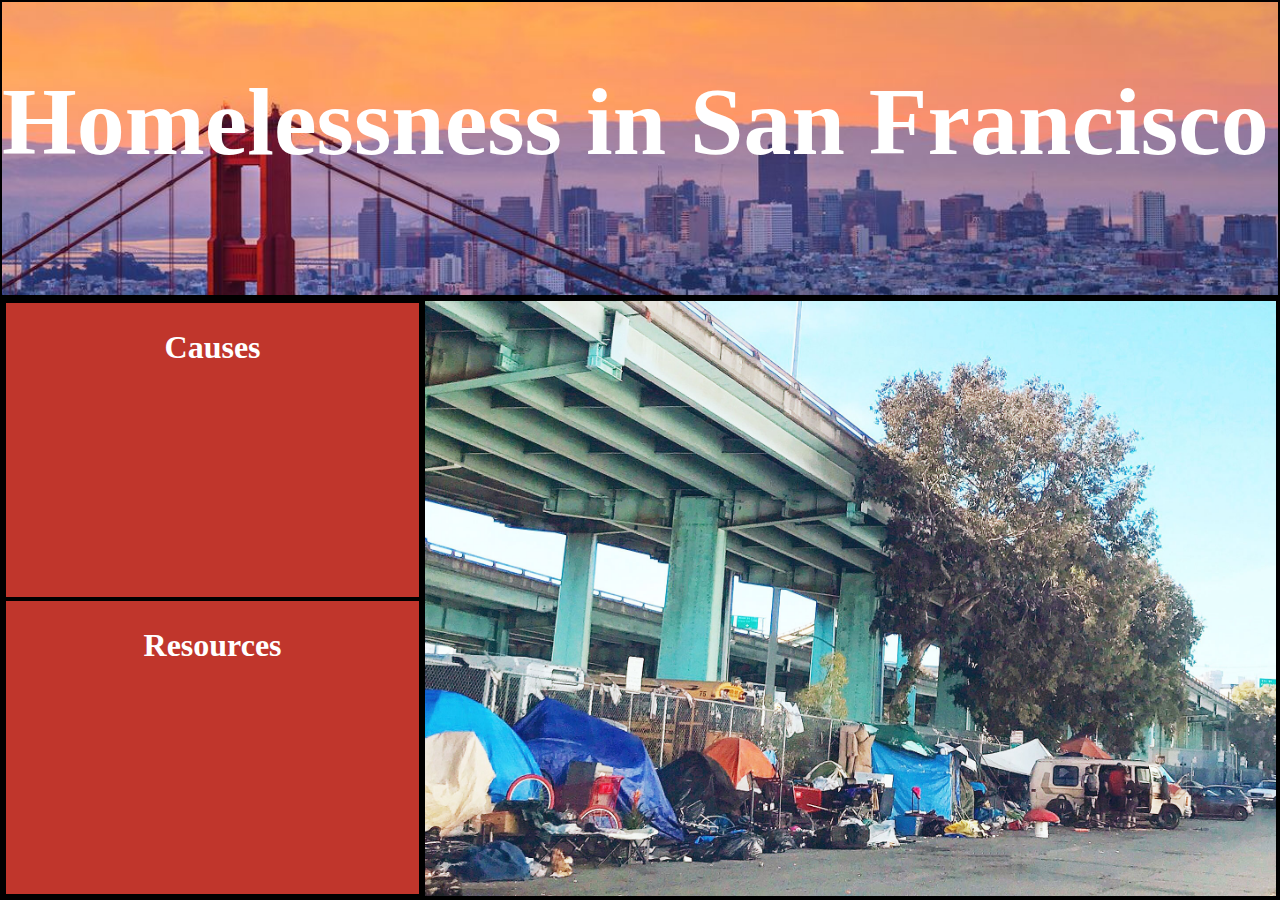
<file: index.html>
<!DOCTYPE html>
<html>
<head>
	<link rel="stylesheet" href="style.css">
	<meta charset="utf-8">
	<meta name="viewport" content="width=device-width, initial-scale=1">
	<title></title>
</head>
<body>

	<div class="header">
		<h1>Homelessness in San Francisco</h1>
	</div>
	<div class="main">
		<div class="sections" id="homeLeft">
			<div class="pageLink">
				<a href="causes.html">
				<span class="link"></span>
				</a>
				<h1>Causes</h1>
			</div>
			<div class="pageLink">
				<a href="resources.html">
				<span class="link"></span>
				</a>
				<h1>Resources</h1>
			</div>
			
		</div><div class="sections" id="homeRight">
			
		</div>
	</div>

</body>
</html>
</file>
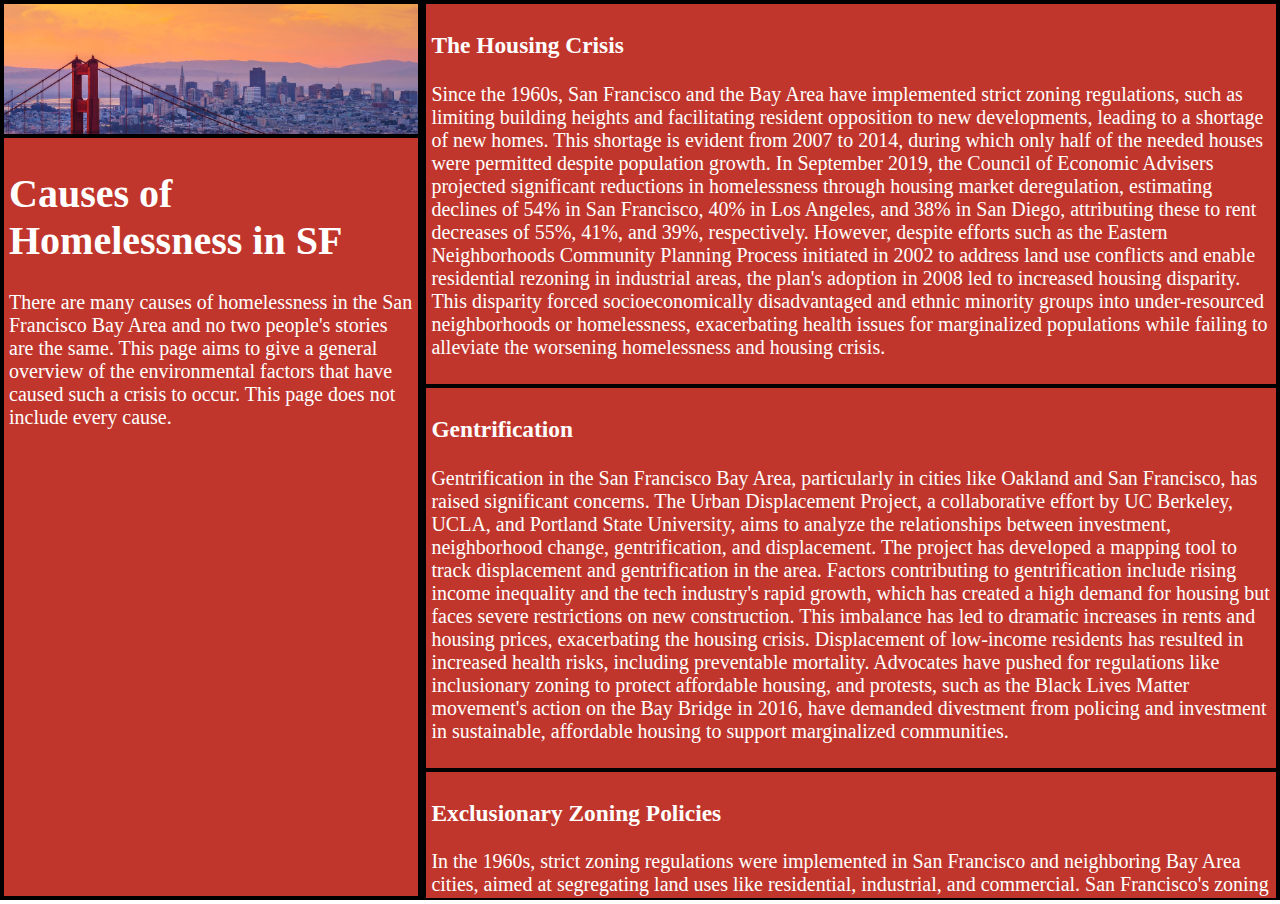
<file: causes.html>
<!DOCTYPE html>
<html>
<head>
	<link rel="stylesheet" href="style.css">
	<meta charset="utf-8">
	<meta name="viewport" content="width=device-width, initial-scale=1">
	<title></title>
</head>
<body>

	<div class="sections" id="causesLeft">
		<div class="miniHead">
			<div class="overlayHome">
				<a href="index.html">
        			<span class="link"></span>
      			</a>
			</div>
		</div>
		<div class="pageDescription">
			<h1>Causes of Homelessness in SF</h1>
			<p>There are many causes of homelessness in the San Francisco Bay Area and no two people's stories are the same. This page aims to give a general overview of the environmental factors that have caused such a crisis to occur. This page does not include every cause.</p>
		</div>
	</div><div class="sections" id="causesRight">
		<div class="examples">
			<!-- <img src="ggbSunset.jpg" class="exampleImage"> -->
			<h3>The Housing Crisis</h3>
			<p>Since the 1960s, San Francisco and the Bay Area have implemented strict zoning regulations, such as limiting building heights and facilitating resident opposition to new developments, leading to a shortage of new homes. This shortage is evident from 2007 to 2014, during which only half of the needed houses were permitted despite population growth. In September 2019, the Council of Economic Advisers projected significant reductions in homelessness through housing market deregulation, estimating declines of 54% in San Francisco, 40% in Los Angeles, and 38% in San Diego, attributing these to rent decreases of 55%, 41%, and 39%, respectively. However, despite efforts such as the Eastern Neighborhoods Community Planning Process initiated in 2002 to address land use conflicts and enable residential rezoning in industrial areas, the plan's adoption in 2008 led to increased housing disparity. This disparity forced socioeconomically disadvantaged and ethnic minority groups into under-resourced neighborhoods or homelessness, exacerbating health issues for marginalized populations while failing to alleviate the worsening homelessness and housing crisis.</p>
		</div>
		<div class="examples">
			<h3>Gentrification</h3>
			<p>Gentrification in the San Francisco Bay Area, particularly in cities like Oakland and San Francisco, has raised significant concerns. The Urban Displacement Project, a collaborative effort by UC Berkeley, UCLA, and Portland State University, aims to analyze the relationships between investment, neighborhood change, gentrification, and displacement. The project has developed a mapping tool to track displacement and gentrification in the area. Factors contributing to gentrification include rising income inequality and the tech industry's rapid growth, which has created a high demand for housing but faces severe restrictions on new construction. This imbalance has led to dramatic increases in rents and housing prices, exacerbating the housing crisis. Displacement of low-income residents has resulted in increased health risks, including preventable mortality. Advocates have pushed for regulations like inclusionary zoning to protect affordable housing, and protests, such as the Black Lives Matter movement's action on the Bay Bridge in 2016, have demanded divestment from policing and investment in sustainable, affordable housing to support marginalized communities.</p>
		</div>
		<div class="examples">
			<h3>Exclusionary Zoning Policies</h3>
			<p>In the 1960s, strict zoning regulations were implemented in San Francisco and neighboring Bay Area cities, aimed at segregating land uses like residential, industrial, and commercial. San Francisco's zoning laws also restrict building height, density, and shape, as well as prohibit the demolition of old buildings. Originally designed for public health reasons, these regulations have been manipulated by homeowners to artificially inflate housing prices. The housing crisis extends both regionally and locally, with gentrification and exclusion closely intertwined at the neighborhood level. High-demand, high-cost neighborhoods that resist development divert housing seekers to nearby low-cost areas, driving up demand and leading to gentrification. Residents of expensive neighborhoods, typically possessing mobility, wealth, and influence, effectively use land-use policies to exclude newcomers. Exclusionary zoning in San Francisco exacerbates housing affordability and accessibility issues, effectively creating enclaves for the wealthy while pricing out lower-income families and displacing communities, contributing to rising homelessness rates.</p>
		</div>
		<div class="examples">
			<h3>Lasting Effects of Redlining</h3>
			<p>Until 1968, the Federal Housing Administration (FHA) implemented a discriminatory redlining policy, denying mortgage loans to racial minority groups. This practice encouraged homeowners to sell exclusively to white families, leading to the formation of all-white neighborhoods. Despite being outlawed by the Fair Housing Act of 1968, the legacy of neighborhood segregation based on race and class persists, resulting in deprived neighborhoods lacking vital resources like housing, schools, healthcare facilities, and grocery stores. Zoning policies in San Francisco further exacerbated these divisions, deepening income inequality and segregating communities based on socioeconomic status. This disparity is notably evident in the Tenderloin District, which currently faces the highest rates of homelessness.</p>
		</div>
		<div class="examples">
			<h3>Lack of Affordable Housing</h3>
			<p>In their 2022 book titled "Homelessness is a Housing Problem," Clayton Page Aldern, a policy analyst and data scientist from Seattle, and Gregg Colburn, an assistant professor of real estate at the University of Washington’s College of Built Environments, examined per capita homelessness rates across the United States and investigated potential influencing factors. Their research concluded that high rates of homelessness stem primarily from shortages of affordable housing, rather than factors such as mental illness, drug addiction, or poverty. They observed that while mental illness, drug addiction, and poverty are prevalent nationwide, not all areas face equally high housing costs. For instance, states like Arkansas and West Virginia, despite having high rates of opioid addiction, have low per capita homelessness rates due to affordable housing prices. Similarly, despite being one of the poorest cities, Detroit's per capita homelessness rate is significantly lower (20%) than that of West Coast cities like Seattle, Portland, San Francisco, Los Angeles, and San Diego, highlighting the correlation between housing affordability and homelessness rates.</p>
		</div>
	</div>

</body>
</html>
</file>
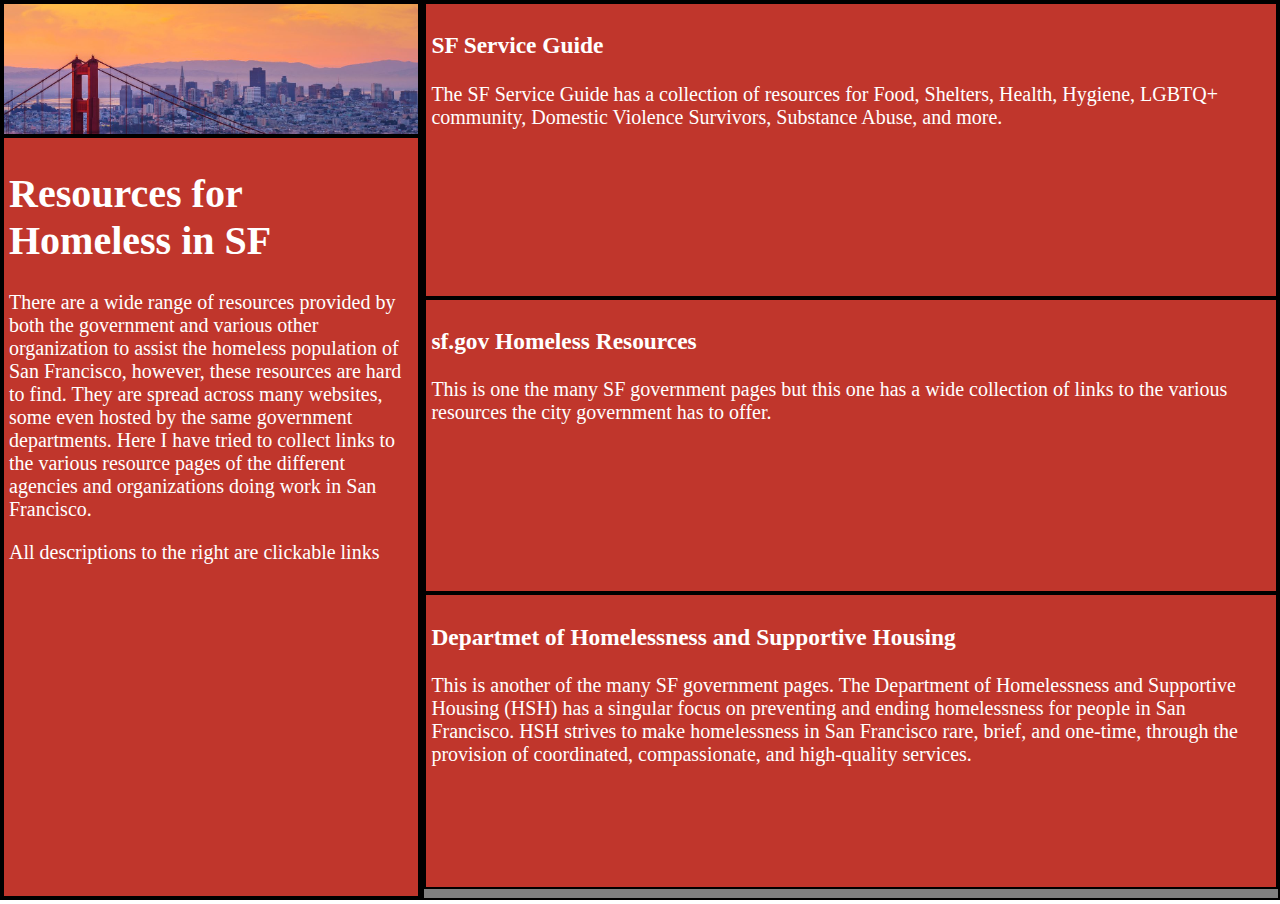
<file: resources.html>
<!DOCTYPE html>
<html>
<head>
	<link rel="stylesheet" href="style.css">
	<meta charset="utf-8">
	<meta name="viewport" content="width=device-width, initial-scale=1">
	<title></title>
</head>
<body>

	<div class="sections" id="resourcesLeft">
		<div class="miniHead">
			<div class="overlayHome">
				<a href="index.html">
        			<span class="link"></span>
      			</a>
			</div>
		</div>
		<div class="pageDescription">
			<h1>Resources for Homeless in SF</h1>
			<p>There are a wide range of resources provided by both the government and various other organization to assist the homeless population of San Francisco, however, these resources are hard to find. They are spread across many websites, some even hosted by the same government departments. Here I have tried to collect links to the various resource pages of the different agencies and organizations doing work in San Francisco.</p>
			<p>All descriptions to the right are clickable links</p>
		</div>
	</div><div class="sections" id="resourcesRight">
		<div class="resources">
			<a href="https://sfserviceguide.org/">
				<span class="link"></span>
			</a>
			<h3>SF Service Guide</h3>
			<p>The SF Service Guide has a collection of resources for Food, Shelters, Health, Hygiene, LGBTQ+ community, Domestic Violence Survivors, Substance Abuse, and more.</p>
		</div>
		<div class="resources">
			<a href="https://www.sf.gov/topics/homelessness">
				<span class="link"></span>
			</a>
			<h3>sf.gov Homeless Resources</h3>
			<p>This is one the many SF government pages but this one has a wide collection of links to the various resources the city government has to offer.</p>
		</div>
		<div class="resources">
			<a href="https://www.sf.gov/topics/homelessness">
				<span class="link"></span>
			</a>
			<h3>Departmet of Homelessness and Supportive Housing</h3>
			<p>This is another of the many SF government pages. The Department of Homelessness and Supportive Housing (HSH) has a singular focus on preventing and ending homelessness for people in San Francisco. HSH strives to make homelessness in San Francisco rare, brief, and one-time, through the provision of coordinated, compassionate, and high‐quality services.</p>
		</div>
	</div>


</body>
</html>
</file>
<file: style.css>
* {
	box-sizing: border-box;
}

body {
	margin: 0;
	padding: 0;
	height: 100vh;
}

.header {

	width: 100%;
	height: 33vh;
	background-image: url('ggbSunset.jpg');
	background-size: cover;
	background-position: center;
	background-color: grey;
	margin: 0px;
	padding: 0px;
	border-width:2px;
	border-style:solid;
	border-color:black;
	color: white;
	font-size: 300%;

}

.miniHead {
	width: 100%;
	height: 15%;
	background-image: url('ggbSunset.jpg');
	background-size: cover;
	background-position: center;
	background-color: grey;
	margin: 0px;
	padding: 0px;
	border-width:2px;
	border-style:solid;
	border-color:black;
	position: relative;
}

.main {
	width: 100%;
	height: 67vh;
	background-color: grey;
	margin: 0px;
	padding: 0px;
	border-width:2px;
	border-style:solid;
	border-color:black;
}

.sections {
	display: inline-block;
	background-color: grey;
	margin: 0px;
	padding: 0px;
	border-width:2px;
	border-style:solid;
	border-color:black;

}

#homeLeft {
	width: 33%;
	height: 100%;
	overflow: auto;

}

#homeRight {
	width: 67%;
	height: 100%;
	background-image: url('homeless.jpg');
	background-size: cover;
	background-position: center;

}

.pageLink {
	background-color: #c0362c;
	margin: 0px;
	padding: 5px;
	border-width:2px;
	border-style:solid;
	border-color:black;
	width: 100%;
	height: 50%;
	color: white;
	overflow: auto;
	position: relative;
	text-align: center;

}

#causesLeft {
	width: 33%;
	height: 100%;
	background-color: #c0362c;
	overflow: auto;
}

#causesRight {
	width: 67%;
	height: 100%;
	overflow: auto;
}

#resourcesLeft {
	width: 33%;
	height: 100%;
	background-color: #c0362c;
	overflow: auto;
}

#resourcesRight {
	width: 67%;
	height: 100%;
	overflow: auto;
}

.examples {
	display: block;
	width: 100%;
	height: auto;
	background-color: #c0362c;
	margin: 0px;
	padding: 0px;
	border-width:2px;
	border-style:solid;
	border-color:black;
	position: relative;
	color: white;
	font-size: 20px;
	padding: 5px;
	text-align: left;
}

.resources {
	display: block;
	width: 100%;
	height: 33%;
	background-color: #c0362c;
	margin: 0px;
	padding: 0px;
	border-width:2px;
	border-style:solid;
	border-color:black;
	position: relative;
	color: white;
	font-size: 20px;
	padding: 5px;
	text-align: left;
}

.exampleImage {
	display: block;
	width: 100%;
#	height: auto;
	background-size: cover;
	background-position: center;
}

.overlay {
	position: absolute;
	top: 0;
	bottom: 0;
	left: 0;
	right: 0;
	height: 100%;
	width: 100%;
	border-width:2px;
	visibility: hidden;
	opacity: 0;
	transition: .5s ease;
	background-color: #c0362c;
}

.sections:hover, .examples:hover .overlay {
	visibility: visible;
	opacity: 1;
}

.overlayHome {
	position: relative;
	top: 0;
	bottom: 0;
	left: 0;
	right: 0;
	height: 100%;
	width: 100%;
	border-width:2px;
	visibility: hidden;
	opacity: 0;
	transition: .5s ease;
	background-color: #c0362c;
}

.miniHead:hover .overlayHome {
	visibility: visible;
	opacity: 0.5;

}

.exampleText {
	color: white;
	font-size: 20px;
	position: absolute;
	padding: 5px;
	text-align: left;
}

#cause1 {
	background-image: url('housingCrisis.jpeg');
	background-size: cover;
	background-position: center;
}

#resource1 {
	background-image: url('ggbSunset.jpg');
	background-size: cover;
	background-position: center;
}

.pageDescription {
	display: block;
	width: 100%;
	height: 85%;
	background-color: #c0362c;
	margin: 0px;
	padding: 0px;
	border-width:2px;
	border-style:solid;
	border-color:black;
	position: relative;
	color: white;
	font-size: 20px;
	padding: 5px;
	text-align: left;
}

.link {
        position: absolute;
        width: 100%;
        height: 100%;
        top: 0;
        left: 0;
        z-index: 1;
      }
</file>
